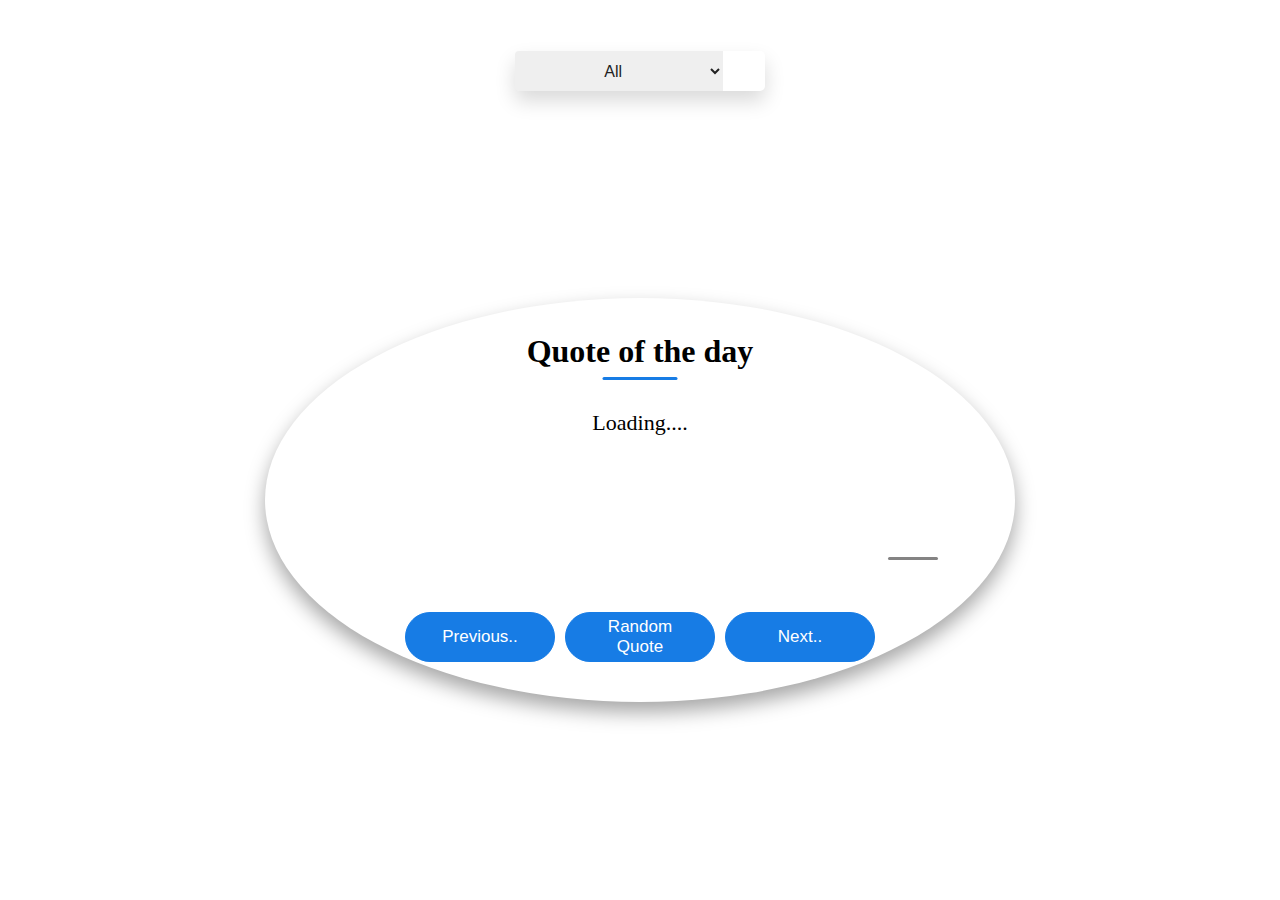
<file: commit3-fetching_api/index.html>
<!DOCTYPE html>
<html lang="en">
<head>
    <meta charset="UTF-8">
    <meta name="viewport" content="width=device-width, initial-scale=1.0">
    <title>Quote Generator</title>
    <link rel="stylesheet" href="https://cdnjs.cloudflare.com/ajax/libs/font-awesome/6.4.2/css/all.min.css" integrity="sha512-z3gLpd7yknf1YoNbCzqRKc4qyor8gaKU1qmn+CShxbuBusANI9QpRohGBreCFkKxLhei6S9CQXFEbbKuqLg0DA==" crossorigin="anonymous" referrerpolicy="no-referrer" />
    <link rel="stylesheet" href="style.css">
    
</head>
<body>

    <div class="nav-search">
        <select id="search-select">
            <option value="random" id="option">All</option>
            <option value="Science" id="option">Science</option>
            <option value="Love|Happiness" id="option">Love & Happiness</option>
            <option value="Humorous" id="option">Humorous</option>
            <option value="Success" id="option">Success</option>
            <option value="Motivational" id="option">Motivational</option>
            <option value="Sadness" id="option">Sadness</option>
            <option value="Weakness" id="option">Weakness</option>
            <option value="Age" id="option">Wisdom</option>
            <option value="Religion" id="option">Religion</option>
            <option value="Work" id="option">Work</option>
            <option value="Generosity" id="option">Generosity</option>
            <option value="Failure" id="option">Failure</option>
            <option value="Sports" id="option">Sports</option>
        </select>
      
        <div class="search-icon">
            <i class="fa-solid fa-magnifying-glass"></i>
        </div>
    </div>


    <div class="container">
        <h2 id="heading">Quote of the day</h2>
        
        <p id="quote">Loading....</p>
        <small id="author"></small>
      
        <div>
        <button class="btn" id="previous">Previous..</button>
        <button class="btn" id="random">Random Quote</button>
        <button class="btn" id="next">Next..</button>
        </div>
        
    </div>
     
    <script src="script.js"></script>
</body>
</html>
</file>
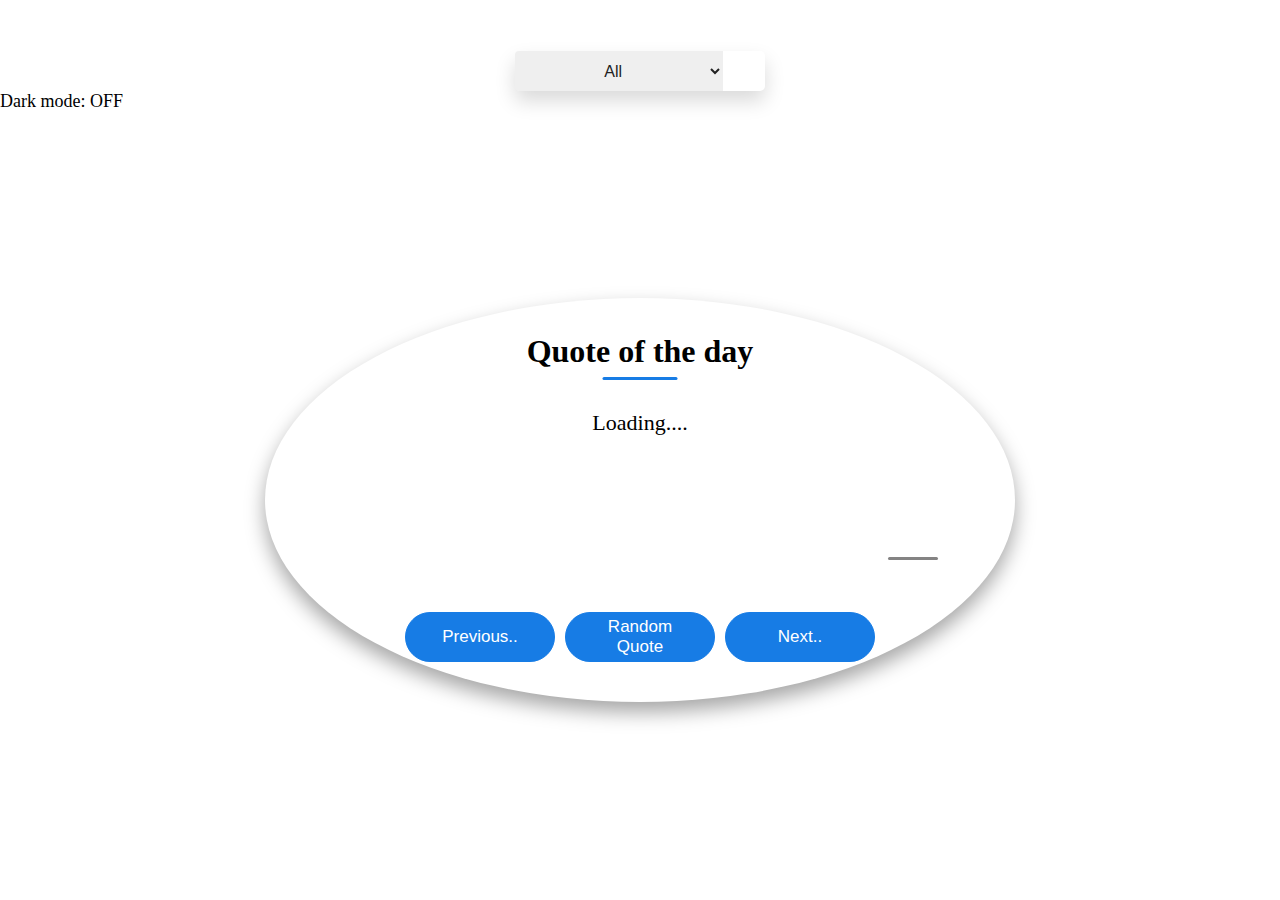
<file: commit5-toggling/index.html>
<!DOCTYPE html>
<html lang="en">
<head>
    <meta charset="UTF-8">
    <meta name="viewport" content="width=device-width, initial-scale=1.0">
    <title>Quote Generator</title>
    <link rel="stylesheet" href="https://cdnjs.cloudflare.com/ajax/libs/font-awesome/6.4.2/css/all.min.css" integrity="sha512-z3gLpd7yknf1YoNbCzqRKc4qyor8gaKU1qmn+CShxbuBusANI9QpRohGBreCFkKxLhei6S9CQXFEbbKuqLg0DA==" crossorigin="anonymous" referrerpolicy="no-referrer" />
    <link rel="stylesheet" href="style.css">
    
</head>
<body>

    <div class="nav-search">
        <select id="search-select">
            <option value="random" id="option">All</option>
            <option value="Science" id="option">Science</option>
            <option value="Love|Happiness" id="option">Love & Happiness</option>
            <option value="Humorous" id="option">Humorous</option>
            <option value="Success" id="option">Success</option>
            <option value="Motivational" id="option">Motivational</option>
            <option value="Sadness" id="option">Sadness</option>
            <option value="Weakness" id="option">Weakness</option>
            <option value="Age" id="option">Wisdom</option>
            <option value="Religion" id="option">Religion</option>
            <option value="Work" id="option">Work</option>
            <option value="Generosity" id="option">Generosity</option>
            <option value="Failure" id="option">Failure</option>
            <option value="Sports" id="option">Sports</option>
        </select>
      
        <div class="search-icon">
            <i class="fa-solid fa-magnifying-glass"></i>
        </div>
    </div>


    <div class="container">
        <h2 id="heading">Quote of the day</h2>
        
        <p id="quote">Loading....</p>
        <small id="author"></small>
      
        <div>
        <button class="btn" id="previous">Previous..</button>
        <button class="btn" id="random">Random Quote</button>
        <button class="btn" id="next">Next..</button>
        </div>
        
    </div>

    <div class="mode">
        Dark mode:             
        <span class="change">OFF</span>
    </div>

     
    <script src="script.js"></script>
</body>
</html>
</file>
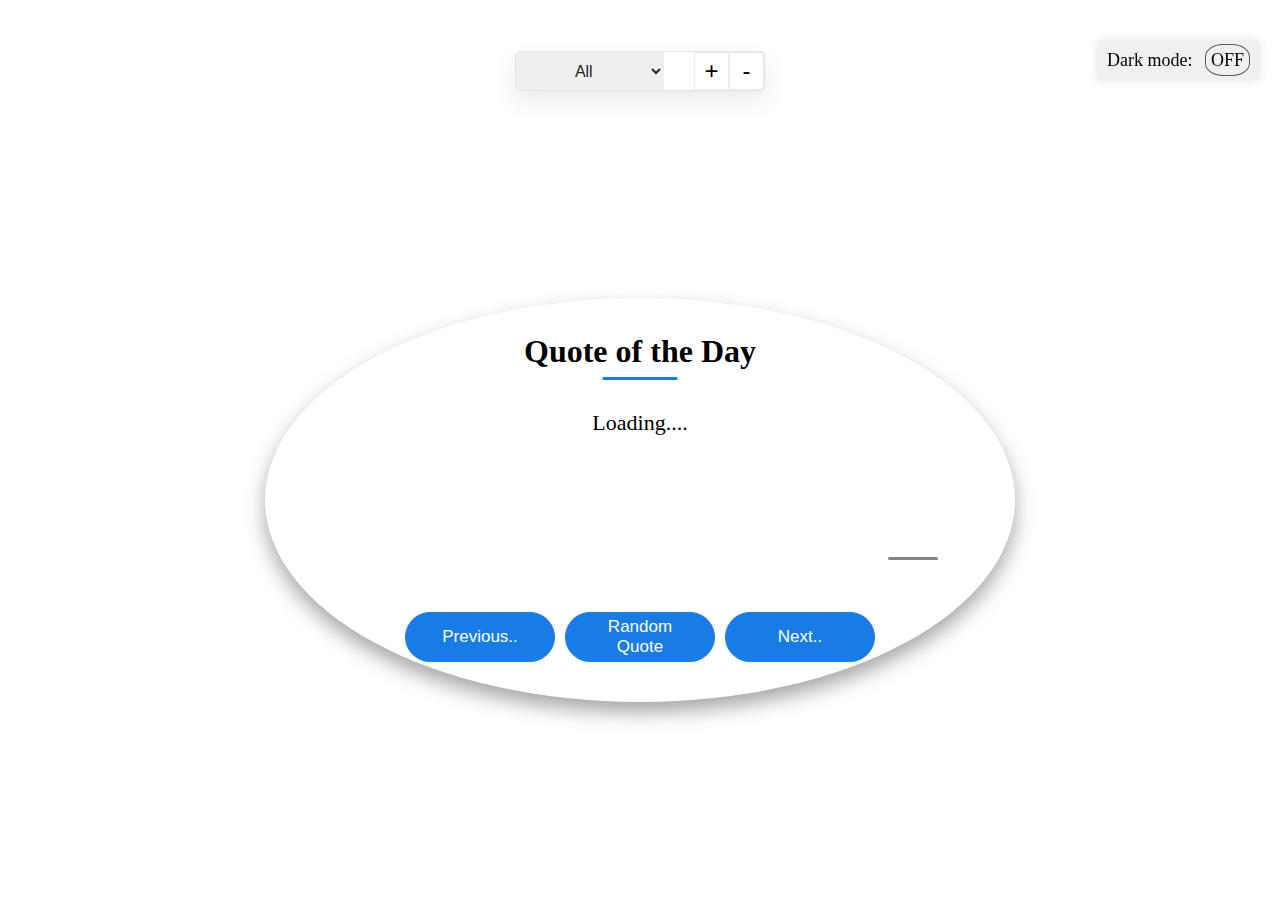
<file: commit7-update_fontsize/index.html>
<!DOCTYPE html>
<html lang="en">
<head>
    <meta charset="UTF-8">
    <meta name="viewport" content="width=device-width, initial-scale=1.0">
    <title>Quote Generator</title>
    <link rel="stylesheet" href="https://cdnjs.cloudflare.com/ajax/libs/font-awesome/6.4.2/css/all.min.css" integrity="sha512-z3gLpd7yknf1YoNbCzqRKc4qyor8gaKU1qmn+CShxbuBusANI9QpRohGBreCFkKxLhei6S9CQXFEbbKuqLg0DA==" crossorigin="anonymous" referrerpolicy="no-referrer" />
    <link rel="stylesheet" href="style.css">
    
</head>
<body>

    <div class="nav-search">
        <select id="search-select">
            <option value="random" id="option">All</option>
            <option value="Science" id="option">Science</option>
            <option value="Love|Happiness" id="option">Love & Happiness</option>
            <option value="Humorous" id="option">Humorous</option>
            <option value="Success" id="option">Success</option>
            <option value="Motivational" id="option">Motivational</option>
            <option value="Sadness" id="option">Sadness</option>
            <option value="Weakness" id="option">Weakness</option>
            <option value="Age" id="option">Wisdom</option>
            <option value="Religion" id="option">Religion</option>
            <option value="Work" id="option">Work</option>
            <option value="Generosity" id="option">Generosity</option>
            <option value="Failure" id="option">Failure</option>
            <option value="Sports" id="option">Sports</option>
        </select>
      
        <div class="search-icon">
            <i class="fa-solid fa-magnifying-glass"></i>
        </div>

        <div class="font-btn">
            <button id="increase">+</button>
            <button id="decrease">-</button>
        </div>
    </div>


    <div class="container">
        <h2 id="heading">Quote of the Day</h2>
        
        <p id="quote">Loading....</p>
        <small id="author"></small>
      
        <div>
        <button class="btn" id="previous">Previous..</button>
        <button class="btn" id="random">Random Quote</button>
        <button class="btn" id="next">Next..</button>
        </div>
        
    </div>

    <div class="mode">
        Dark mode:             
        <span class="change">OFF</span>
    </div>

     
    <script src="script.js"></script>
</body>
</html>
</file>
<file: commit3-fetching_api/style.css>
/* Reset CSS */
* {
    margin: 0;
    padding: 0;
    box-sizing: border-box;
  }
  
  body {
    font-family:Georgia, 'Times New Roman', Times, serif; 
    font-size: 18px;
  }
  
  /* Styles for nav search */
  .nav-search {
    margin-top: 4%;
    margin-left: auto;
    margin-right: auto;
    text-align: center;
    display: flex;
    justify-content: center;
    width: 250px;
    height: 40px;
    border-radius: 5px; 
    border: px solid black;
    box-shadow: 0 10px 20px 0px rgba(0, 0, 0, 0.15);
  }
  
  #search-select {
    width: 30px;
    text-align: center;
    border-top-left-radius: 4px;
    border-bottom-left-radius: 4px;
    width: 90%;
    font-size: 1rem;
    border: none;
    padding: 5px;
    color: #222;
  }
  
  .search-icon {
    width: 45px;
    display: flex;
    justify-content: center;
    align-items: center;
    font-size: 1.2rem;
    padding: 2px;
  }
  
  .nav-search:hover {
    border: 2px solid #333;
  }
  
  /* Styles for container */
  .container {
    width: 750px;
    position: absolute;
    top: 50%;
    left: 50%;
    margin-top: 50px;
    transform: translate(-50%, -50%);
    padding: 35px;
    border-radius: 50%;
    text-align: center;
    box-shadow: 0 10px 20px 0px rgba(0, 0, 0, 0.354);
    overflow: auto;
  }
  
  .container h2 {
    font-size: 32px;
    margin-bottom: 40px;
    position: relative;
    transition: transform 0.5s ease-in-out;
  }
  
  .container h2::after {
    content: '';
    width: 75px;
    height: 3px;
    border-radius: 3px;
    background: rgb(23, 124, 229);
    position: absolute;
    bottom: -10px;
    left: 50%;
    transform: translateX(-50%);
  }
  
  /* Add a class to trigger the transition */
  .container.h2-move {
    transform: translateY(-50px); /* Move the h2 element upwards */
  }
  
  #quote {
    font-size: 22px;
    margin-bottom: 20px;
    min-height: 110px;
  }
  
  #quote ::before,
  #quote ::after {
    content: '""';
  }
  
  #author {
    font-style: italic;
    color: #666;
    display: block;
    margin-top: 10px;
    margin-bottom: 40px;
    margin-right: 40px;
    float: right;
    position: relative;
  }
  
  #author::before {
    content: '';
    width: 50px;
    height: 3px;
    background-color: #848383; /* Adjust the color of the line */
    display: inline-block;
    margin-right: 2px; /* Adjust the distance between the line and the author text */
    position: relative;
    border-radius: 10px;
    top: 0;
    margin-bottom: 3px;
  
  }
  #author ::after{
    content: '"';
  }
  
  .container div {
    width: 100%;
    margin-top: 50px;
    display: flex;
    justify-content: center;
  }
  
  .btn {
    background-color: rgb(23, 124, 229);
    color: #fff;
    padding: 10px 20px;
    font-size: 17px;
    border-radius: 25px;
    border: 1px solid rgb(23, 124, 229);
    width: 150px;
    height: 50px;
    display: flex;
    align-items: center;
    justify-content: center;
    margin: 5px;
    cursor: pointer;
    transition: background-color 0.3s ease;
  }
  
  .btn:hover {
    background-color: #125dab;
  }
  
  .container div button :nth-child(2) {
    background-color: transparent;
    color: #333;
  }
</file>
<file: commit5-toggling/style.css>
/* Reset CSS */
* {
  margin: 0;
  padding: 0;
  box-sizing: border-box;
}

body {
  font-family:Georgia, 'Times New Roman', Times, serif; 
  font-size: 18px;
}

/* Styles for nav search */
.nav-search {
  margin-top: 4%;
  margin-left: auto;
  margin-right: auto;
  text-align: center;
  display: flex;
  justify-content: center;
  width: 250px;
  height: 40px;
  border-radius: 5px; 
  border: px solid black;
  box-shadow: 0 10px 20px 0px rgba(0, 0, 0, 0.15);
}

#search-select {
  width: 30px;
  text-align: center;
  border-top-left-radius: 4px;
  border-bottom-left-radius: 4px;
  width: 90%;
  font-size: 1rem;
  border: none;
  padding: 5px;
  color: #222;
}

.search-icon {
  width: 45px;
  display: flex;
  justify-content: center;
  align-items: center;
  font-size: 1.2rem;
  padding: 2px;
}

.nav-search:hover {
  border: 2px solid #333;
}

/* Styles for container */
.container {
  width: 750px;
  position: absolute;
  top: 50%;
  left: 50%;
  margin-top: 50px;
  transform: translate(-50%, -50%);
  padding: 35px;
  border-radius: 50%;
  text-align: center;
  box-shadow: 0 10px 20px 0px rgba(0, 0, 0, 0.354);
  overflow: auto;
}

.container h2 {
  font-size: 32px;
  margin-bottom: 40px;
  position: relative;
  transition: transform 0.5s ease-in-out;
}

.container h2::after {
  content: '';
  width: 75px;
  height: 3px;
  border-radius: 3px;
  background: rgb(23, 124, 229);
  position: absolute;
  bottom: -10px;
  left: 50%;
  transform: translateX(-50%);
}

/* Add a class to trigger the transition */
.container.h2-move {
  transform: translateY(-50px); /* Move the h2 element upwards */
}

#quote {
  font-size: 22px;
  margin-bottom: 20px;
  min-height: 110px;
}

#quote ::before,
#quote ::after {
  content: '""';
}

#author {
  font-style: italic;
  color: #666;
  display: block;
  margin-top: 10px;
  margin-bottom: 40px;
  margin-right: 40px;
  float: right;
  position: relative;
}

#author::before {
  content: '';
  width: 50px;
  height: 3px;
  background-color: #848383; /* Adjust the color of the line */
  display: inline-block;
  margin-right: 2px; /* Adjust the distance between the line and the author text */
  position: relative;
  border-radius: 10px;
  top: 0;
  margin-bottom: 3px;

}
#author ::after{
  content: '"';
}

.container div {
  width: 100%;
  margin-top: 50px;
  display: flex;
  justify-content: center;
}

.btn {
  background-color: rgb(23, 124, 229);
  color: #fff;
  padding: 10px 20px;
  font-size: 17px;
  border-radius: 25px;
  border: 1px solid rgb(23, 124, 229);
  width: 150px;
  height: 50px;
  display: flex;
  align-items: center;
  justify-content: center;
  margin: 5px;
  cursor: pointer;
  transition: background-color 0.3s ease;
}

.btn:hover {
  background-color: #125dab;
}

.container div button :nth-child(2) {
  background-color: transparent;
  color: #333;
}
</file>
<file: commit7-update_fontsize/style.css>
/* Reset CSS */
* {
  margin: 0;
  padding: 0;
  box-sizing: border-box;
}

body {
  font-family:Georgia, 'Times New Roman', Times, serif; 
  font-size: 18px;
}

/* Styles for nav search */
.nav-search {
  margin-top: 4%;
  margin-left: auto;
  margin-right: auto;
  text-align: center;
  display: flex;
  justify-content: center;
  width: 250px;
  height: 40px;
  border-radius: 5px; 
  border: 1px solid rgba(0, 0, 0, 0.105);
  box-shadow: 0 10px 20px 0px rgba(126, 125, 125, 0.153);

}

#search-select {
  width: 30px;
  text-align: center;
  border-top-left-radius: 4px;
  border-bottom-left-radius: 4px;
  width: 90%;
  font-size: 1rem;
  border: none;
  padding: 5px;
  color: #222;
}

.search-icon {
  width: 45px;
  display: flex;
  justify-content: center;
  align-items: center;
  font-size: 1.2rem;
  padding: 2px;
}

.nav-search:hover {
  border: 2px solid #333;
}

.font-btn{
  display: flex;
}

#increase, #decrease{
  width: 35px;
  font-size: 1.5rem;
  border: none;
  background: none;
  border: 1px solid rgba(0, 0, 0, 0.075);
  cursor: pointer;

}

/* Styles for container */
.container {
  width: 750px;
  position: absolute;
  top: 50%;
  left: 50%;
  margin-top: 50px;
  transform: translate(-50%, -50%);
  padding: 35px;
  border-radius: 50%;
  text-align: center;
  box-shadow: 0 10px 20px 0px rgba(0, 0, 0, 0.354);
  overflow: auto;
}

.container h2 {
  font-size: 32px;
  margin-bottom: 40px;
  position: relative;
  transition: transform 0.5s ease-in-out;
}

.container h2::after {
  content: '';
  width: 75px;
  height: 3px;
  border-radius: 3px;
  background: rgb(23, 124, 229);
  position: absolute;
  bottom: -10px;
  left: 50%;
  transform: translateX(-50%);
}

/* Add a class to trigger the transition */
.container.h2-move {
  transform: translateY(-50px); /* Move the h2 element upwards */
}

#quote {
  font-size: 22px;
  margin-bottom: 20px;
  min-height: 110px;
}

#quote ::before,
#quote ::after {
  content: '""';
}

#author {
  font-style: italic;
  color: #666;
  display: block;
  margin-top: 10px;
  margin-bottom: 40px;
  margin-right: 40px;
  float: right;
  position: relative;
}

#author::before {
  content: '';
  width: 50px;
  height: 3px;
  background-color: #848383; /* Adjust the color of the line */
  display: inline-block;
  margin-right: 2px; /* Adjust the distance between the line and the author text */
  position: relative;
  border-radius: 10px;
  top: 0;
  margin-bottom: 3px;

}
#author ::after{
  content: '"';
}

.container div {
  width: 100%;
  margin-top: 50px;
  display: flex;
  justify-content: center;
}

.btn {
  background-color: rgb(23, 124, 229);
  color: #fff;
  padding: 10px 20px;
  font-size: 17px;
  border-radius: 25px;
  border: 1px solid rgb(23, 124, 229);
  width: 150px;
  height: 50px;
  display: flex;
  align-items: center;
  justify-content: center;
  margin: 5px;
  cursor: pointer;
  transition: background-color 0.3s ease;
}

.btn:hover {
  background-color: #125dab;
}

.container div button :nth-child(2) {
  background-color: transparent;
  color: #333;
}

/* Mode styles */
.mode {
  float: right;
  position: fixed;
  top: 20px;
  right: 20px;
  padding: 10px;
  background-color: #f0f0f0;
  border-radius: 5px;
  box-shadow: 0 0 10px rgba(0, 0, 0, 0.1);
}

.change {
  cursor: pointer;
  border: 1px solid #555;
  border-radius: 40%;
  width: 20px;
  text-align: center;
  padding: 5px;
  margin-left: 8px;
}

.dark {
  background-color: #222;
  color: #e6e6e6;
} 

.mode {
  margin-top: 20px;
}

.dark-mode {
  background-color: #333;
  color: #fff;
}

/* Media query for smaller screens */
@media only screen and (max-width: 668px) {
  .container {
    width: 90%;
    padding: 20px;
  }

  .nav-search {
    width: 90%;
  }

  /* Adjust button styles for smaller screens */
  .btn {
    padding: 8px 16px;
    font-size: 14px;
    width: auto;
  }

  /* Adjust mode element styles for smaller screens */
  .mode {
    top: auto;
    bottom: 10px; /* Adjust as needed */
    right: 10px;
    padding: 8px;
    z-index: 999; /* Ensure the mode is above other elements */
  }

  .change {
    padding: 3px;
    margin-left: 4px;
  }
}
</file>
